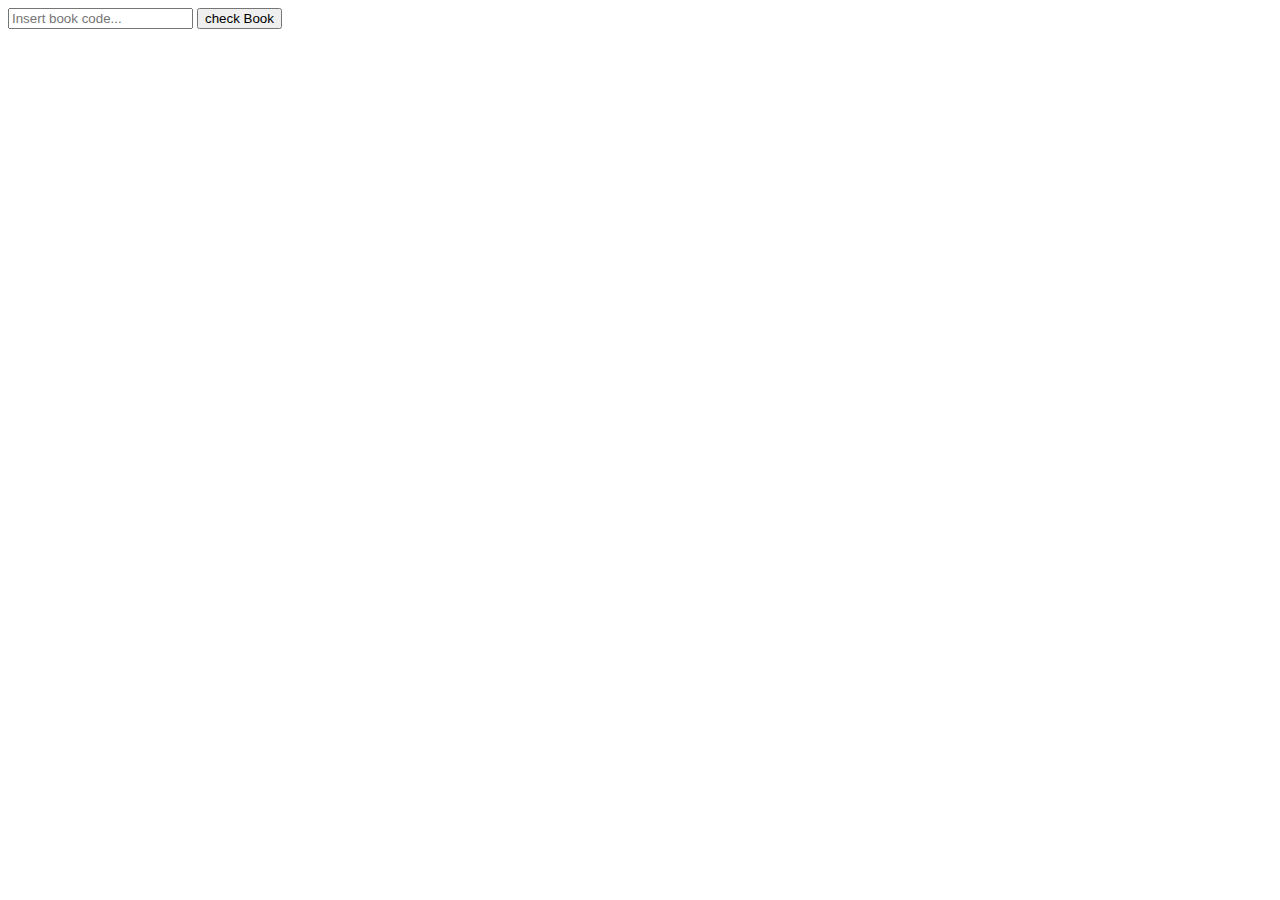
<file: AJAX&IntroToAPIs/Exercise1/index.html>
<!DOCTYPE html>
<html lang="en">
<head>
    <meta charset="UTF-8">
    <meta name="viewport" content="width=device-width, initial-scale=1.0">
    <title>Document</title>
    <link rel="stylesheet" href="style.css">
</head>
<body>
    <input id="hey" type="number" placeholder="Insert book code...">
    <button id="sendCode">check Book</button>
    <script src="https://code.jquery.com/jquery-3.3.1.js" crossorigin="anonymous"></script>
    <script src="main.js"></script>
</body>
</html>
</file>
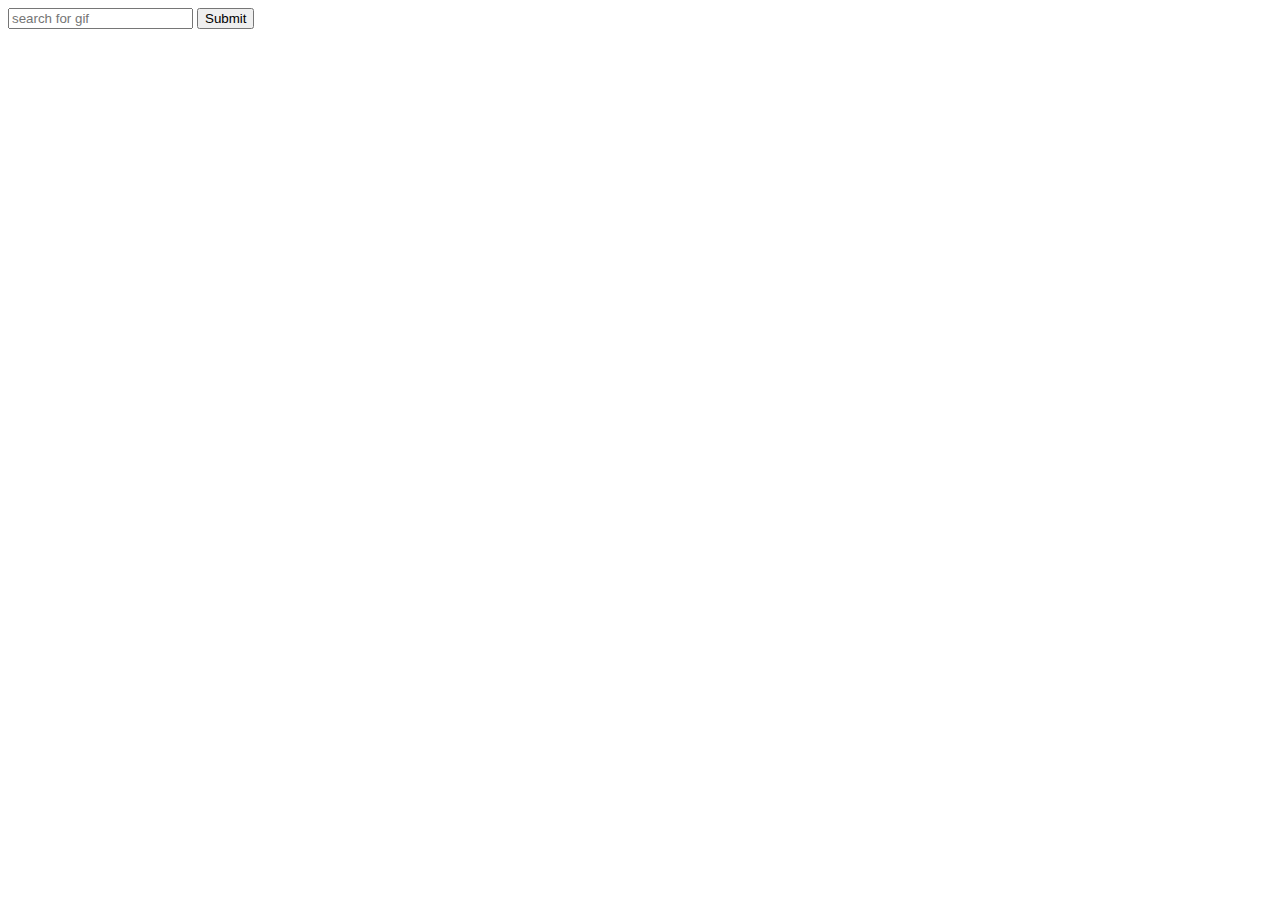
<file: AJAX&IntroToAPIs/Exercise5&Extension/index.html>
<!DOCTYPE html>
<html lang="en">
<head>
    <meta charset="UTF-8">
    <meta name="viewport" content="width=device-width, initial-scale=1.0">
    <title>Document</title>
    <link rel="stylesheet" href="style.css">
</head>
<body>
    <input id="text" type="text" placeholder="search for gif">
    <button id="submit">Submit</button>
    <div id="container">
    </div>
    <script src="https://code.jquery.com/jquery-3.3.1.js" crossorigin="anonymous"></script>
    <script src="main.js"></script>
</body>
</html>
</file>
<file: AJAX&IntroToAPIs/Exercise1/style.css>
.box{
    width: 70px;
    height: 70px;
    margin: 10px;
    background-color: #8e44ad;
    display: inline-block;
  }
</file>
<file: AJAX&IntroToAPIs/Exercise5&Extension/style.css>
.box{
    width: 70px;
    height: 70px;
    margin: 10px;
    background-color: #8e44ad;
    display: inline-block;
  }
</file>
